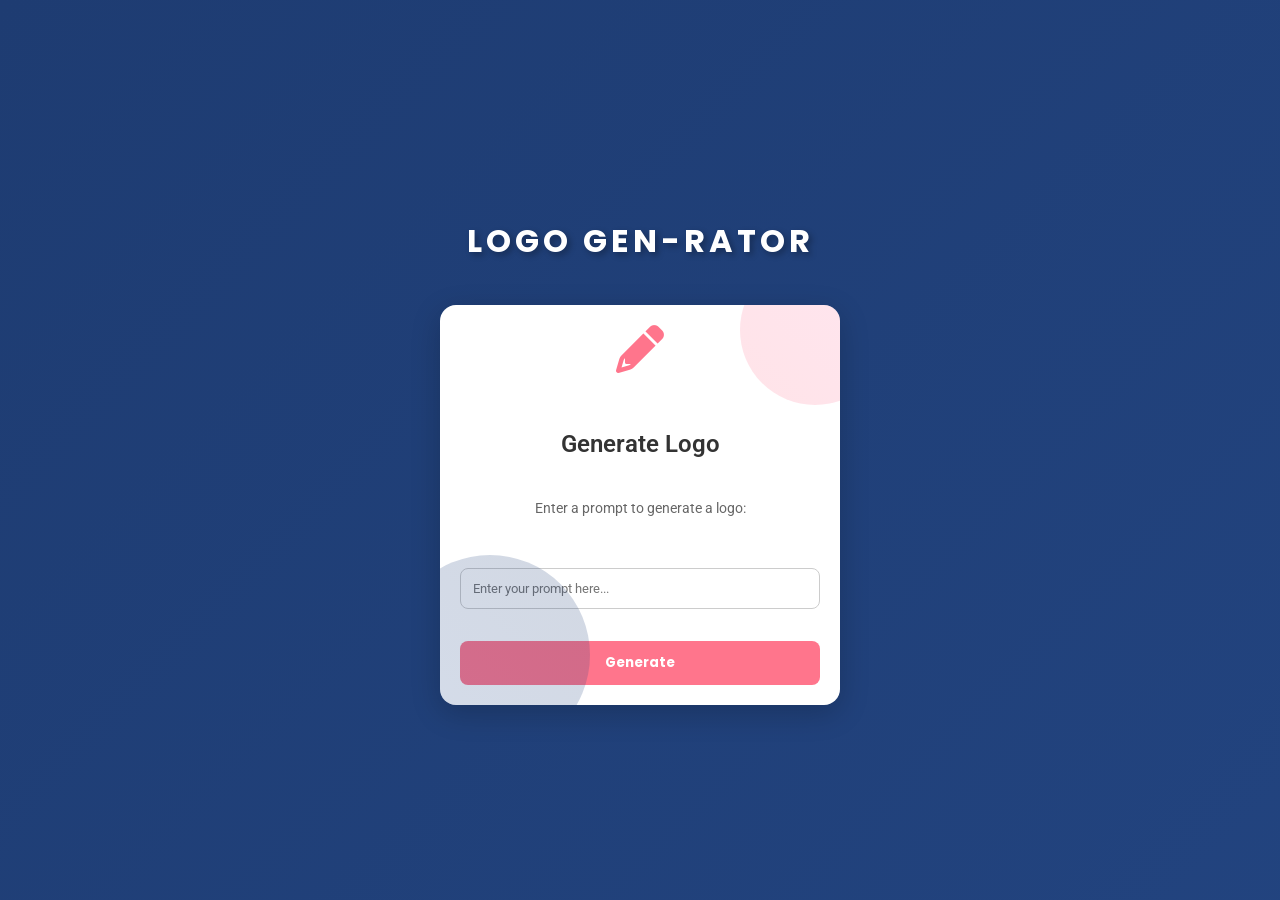
<file: index.html>
<!DOCTYPE html>
<html lang="en">
<head>
    <meta charset="UTF-8">
    <meta name="viewport" content="width=device-width, initial-scale=1.0">
    <title>LoGo Gen-Rator</title>
    <!-- Google Fonts Link for Stylish Title Font -->
    <link href="https://fonts.googleapis.com/css2?family=Poppins:wght@600&display=swap" rel="stylesheet">
    <link href="https://fonts.googleapis.com/css2?family=Roboto:wght@400;500&display=swap" rel="stylesheet">
    <!-- Font Awesome for icons -->
    <link href="https://cdnjs.cloudflare.com/ajax/libs/font-awesome/6.0.0-beta3/css/all.min.css" rel="stylesheet">
    <style>
        /* Global Styles */
        body {
            font-family: 'Roboto', sans-serif; /* Body font */
            display: flex;
            justify-content: center;
            align-items: center;
            min-height: 100vh;
            margin: 0;
            padding: 20px;
            background: linear-gradient(135deg, #1e3c72, #2a5298);
            animation: gradientBackground 10s ease infinite;
            background-size: 300% 300%;
            box-sizing: border-box;
            flex-direction: column;
            text-align: center;
        }

        @keyframes gradientBackground {
            0% { background-position: 0% 50%; }
            50% { background-position: 100% 50%; }
            100% { background-position: 0% 50%; }
        }

        /* Stylish Title with Poppins font */
        h1.title {
            font-family: 'Poppins', sans-serif; /* Apply stylish font for title */
            font-size: 2rem; /* Smaller font size */
            color: white;
            margin-bottom: 40px;
            text-transform: uppercase; /* Make the title uppercase */
            letter-spacing: 4px; /* Add spacing between letters */
            text-shadow: 3px 3px 6px rgba(0, 0, 0, 0.3); /* Add shadow for a 3D effect */
        }

        /* Layout Styles */
        .container {
            display: flex;
            flex-wrap: wrap;
            gap: 20px;
            justify-content: center;
            align-items: flex-start;
            width: 100%;
            max-width: 900px;
        }

        /* Card Styles */
        .card {
            background: white;
            padding: 20px;
            border-radius: 16px;
            box-shadow: 0 8px 30px rgba(0, 0, 0, 0.2);
            width: 100%;
            max-width: 400px;
            text-align: center;
            position: relative;
            overflow: hidden;
            box-sizing: border-box;
            display: flex;
            flex-direction: column;
            justify-content: space-between;
            height: 400px;
            transition: transform 0.3s ease-in-out;
        }

        /* Card Background Decoration */
        .card::before {
            content: '';
            position: absolute;
            top: -50px;
            right: -50px;
            width: 150px;
            height: 150px;
            background: linear-gradient(45deg, #ff758c, #ff7eb3);
            border-radius: 50%;
            opacity: 0.2;
            z-index: 0;
        }

        .card::after {
            content: '';
            position: absolute;
            bottom: -50px;
            left: -50px;
            width: 200px;
            height: 200px;
            background: linear-gradient(45deg, #2a5298, #1e3c72);
            border-radius: 50%;
            opacity: 0.2;
            z-index: 0;
        }

        .card h1 {
            margin-bottom: 10px;
            font-size: 1.5rem;
            color: #333333;
            font-weight: 600;
            z-index: 1;
            position: relative;
        }

        .card p {
            margin: 10px 0 20px;
            font-size: 0.9rem;
            color: #666666;
            z-index: 1;
            position: relative;
        }

        /* Icons in the Cards */
        .icon {
            font-size: 3rem;
            color: #ff758c;
            margin-bottom: 20px;
            transition: transform 0.3s ease;
            z-index: 1;
            position: relative;
        }

        .card:hover .icon {
            transform: scale(1.2);
        }

        /* Input and Button Styles */
        input[type="text"] {
            width: 100%;
            padding: 12px;
            margin: 10px 0;
            border: 1px solid #ccc;
            border-radius: 8px;
            box-sizing: border-box;
            font-family: 'Roboto', sans-serif;
        }

        button {
            padding: 12px 20px;
            background-color: #ff758c;
            color: white;
            font-weight: bold;
            border: none;
            border-radius: 8px;
            cursor: pointer;
            transition: background-color 0.3s ease;
            font-family: 'Poppins', sans-serif;
        }

        button:hover {
            background-color: #ff5071;
        }

        /* Loading Spinner Styles */
        .loading {
            display: none;
            margin-top: 20px;
            font-size: 1.2rem;
            color: #ff758c;
        }

        .spinner {
            border: 4px solid #f3f3f3;
            border-top: 4px solid #ff758c;
            border-radius: 50%;
            width: 50px;
            height: 50px;
            animation: spin 2s linear infinite;
            margin-top: 10px;
            margin: auto;
        }

        @keyframes spin {
            0% { transform: rotate(0deg); }
            100% { transform: rotate(360deg); }
        }

        /* Generated Image */
        #response img {
            max-width: 100%;
            height: auto;
            display: block;
            margin: 10px auto;
            max-height: 150px;
            object-fit: contain;
            border-radius: 8px;
            box-shadow: 0 4px 15px rgba(0, 0, 0, 0.2);
        }

        /* Download Button Styles */
        #download-btn {
            padding: 10px 20px;
            background-color: #4caf50;
            color: white;
            font-weight: bold;
            border: none;
            border-radius: 8px;
            cursor: pointer;
            display: inline-block;
            text-decoration: none;
            margin-top: 20px;
            transition: background-color 0.3s ease;
            font-family: 'Poppins', sans-serif;
        }

        #download-btn:hover {
            background-color: #45a049;
        }

        /* Responsive Styles */
        @media (max-width: 768px) {
            .container {
                flex-direction: column;
            }
        }
    </style>
</head>
<body>
    <h1 class="title">LoGo Gen-Rator</h1>
    <div class="container">
        <!-- First Card -->
        <div class="card">
            <!-- Icon for Prompt -->
            <i class="fas fa-pencil-alt icon"></i>
            <h1>Generate Logo</h1>
            <p>Enter a prompt to generate a logo:</p>
            <input type="text" id="prompt" placeholder="Enter your prompt here...">
            <button onclick="generateLogo()">Generate</button>
            <div class="loading" id="loading">
                <div class="spinner"></div>
                Loading...
            </div>
        </div>

        <!-- Second Card (Initially Hidden) -->
        <div class="card" id="response-card" style="display: none;">
            <!-- Icon for Image -->
            <i class="fas fa-image icon"></i>
            <h1>Generated Logo</h1>
            <p id="response">No logo generated yet.</p>
            <!-- Download Button -->
            <a id="download-btn" href="#" download style="display:none;">Download Image</a>
        </div>
    </div>

    <script>
        async function generateLogo() {
            const prompt = document.getElementById("prompt").value;
            const responseElement = document.getElementById("response");
            const loadingElement = document.getElementById("loading");
            const responseCard = document.getElementById("response-card");
            const downloadButton = document.getElementById("download-btn");

            if (!prompt) {
                responseElement.innerText = "Please enter a prompt.";
                return;
            }

            // Show loading animation
            loadingElement.style.display = "block";

            try {
                const res = await fetch("http://localhost:8000/generate-image/", {
                    method: "POST",
                    headers: {
                        "Content-Type": "application/json"
                    },
                    body: JSON.stringify({ prompt: prompt })
                });

                if (res.ok) {
                    const blob = await res.blob();
                    const url = URL.createObjectURL(blob);

                    // Display the image and enable the download button
                    responseElement.innerHTML = `<img src="${url}" alt="Generated Logo">`;

                    // Set the download link with a filename of "outputlogo.png"
                    downloadButton.href = url;
                    downloadButton.download = "outputlogo.png"; // Set the desired filename
                    downloadButton.style.display = "inline-block"; // Show the download button

                    // Show the second card after generating the logo
                    responseCard.style.display = "block";
                } else {
                    responseElement.innerText = "Error generating logo.";
                }
            } catch (error) {
                responseElement.innerText = "An error occurred: " + error.message;
            } finally {
                loadingElement.style.display = "none";
            }
        }
    </script>
</body>
</html>
</file>
